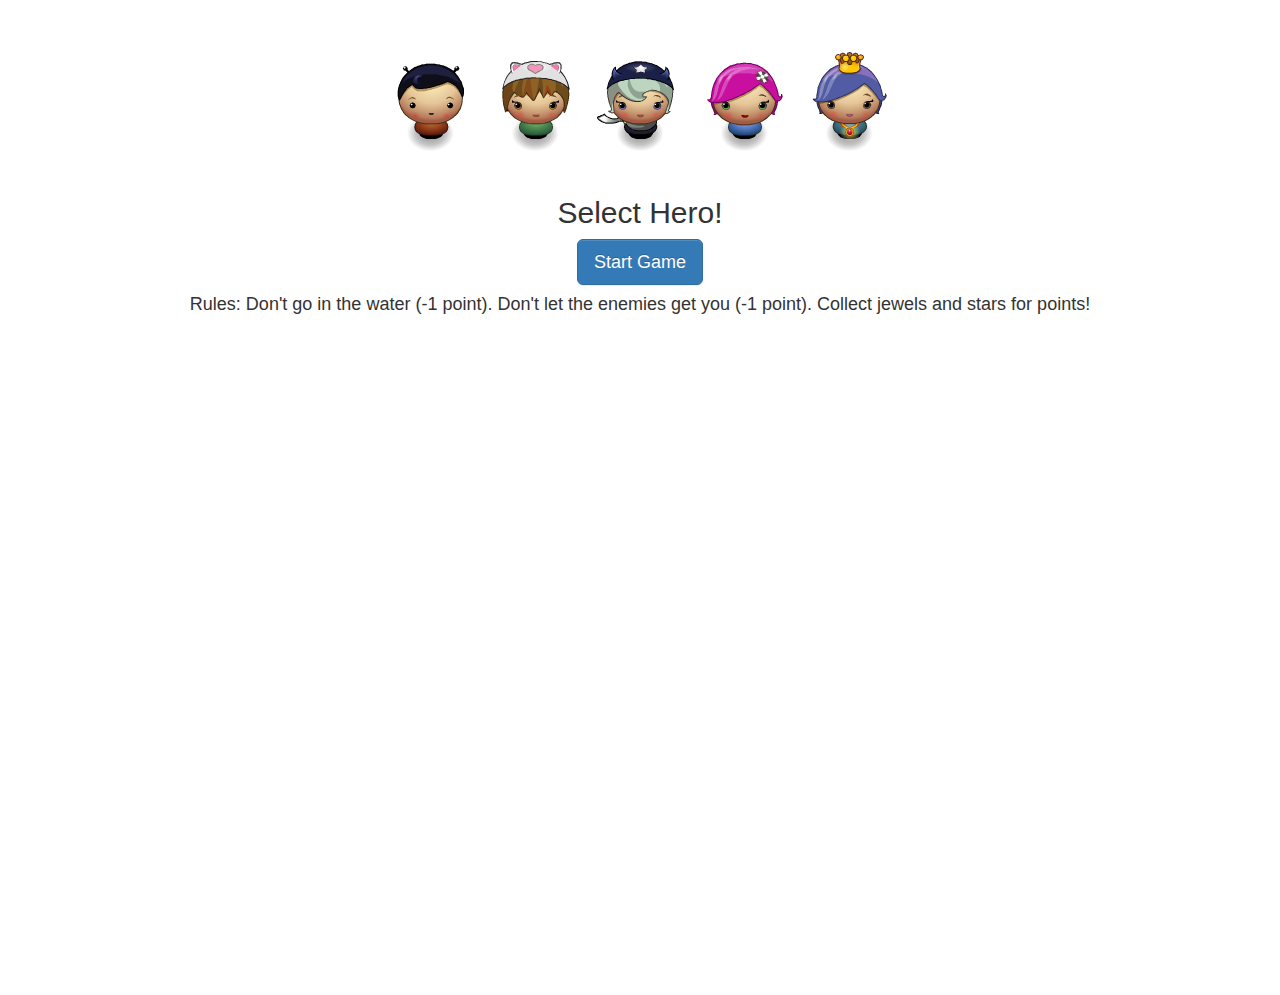
<file: p3_final/index.html>
<!DOCTYPE html>
<html>
<head>
    <meta charset="UTF-8">
    <title>Frogger-Like Game</title>
    <link rel="stylesheet" href="css/style.css">
    <link rel="stylesheet" href="css/bootstrap-theme.min.css">
    <link rel="stylesheet" href="css/bootstrap.min.css">
    <script src="https://code.jquery.com/jquery-2.1.3.min.js"></script>

<div id="startHead">    
<!-- Image selector code from: http://www.javabeat.net/jquery-image-selector/ -->
<div id="image_container">
   	<input type="image" src="images/char-boy.png" alt="Boy Hero"/>
    <input type="image" src="images/char-cat-girl.png" alt="Cat Girl"/>
    <input type="image" src="images/char-horn-girl.png" alt="Horn Girl"/>
    <input type="image" src="images/char-pink-girl.png" alt="Pink Girl"/>
    <input type="image" src="images/char-princess-girl.png" alt="Princess Girl"/>
</div>


	<h2> Select Hero!</h2>
	<button class="btn btn-lg btn-primary" type="button" onclick="startGame()";>Start Game</button>
	<br>

	<p><h4>Rules: Don't go in the water (-1 point). Don't let the enemies get you (-1 point). Collect jewels and stars for points!</h4></p>
</div>
</head>

<body>
	<span id="scoreTitle"> <h1>Score: <span id="score">0</span></h1></span>
	<script> document.getElementById("scoreTitle").style.visibility = "collapse"; </script>
	<script src="js/resources.js"></script>
   	<script src="js/engine.js"></script>
	<script src="js/app.js"></script>
</body>
</html>
</file>
<file: p3_final/css/style.css>
body {
    text-align: center;
}
</file>
